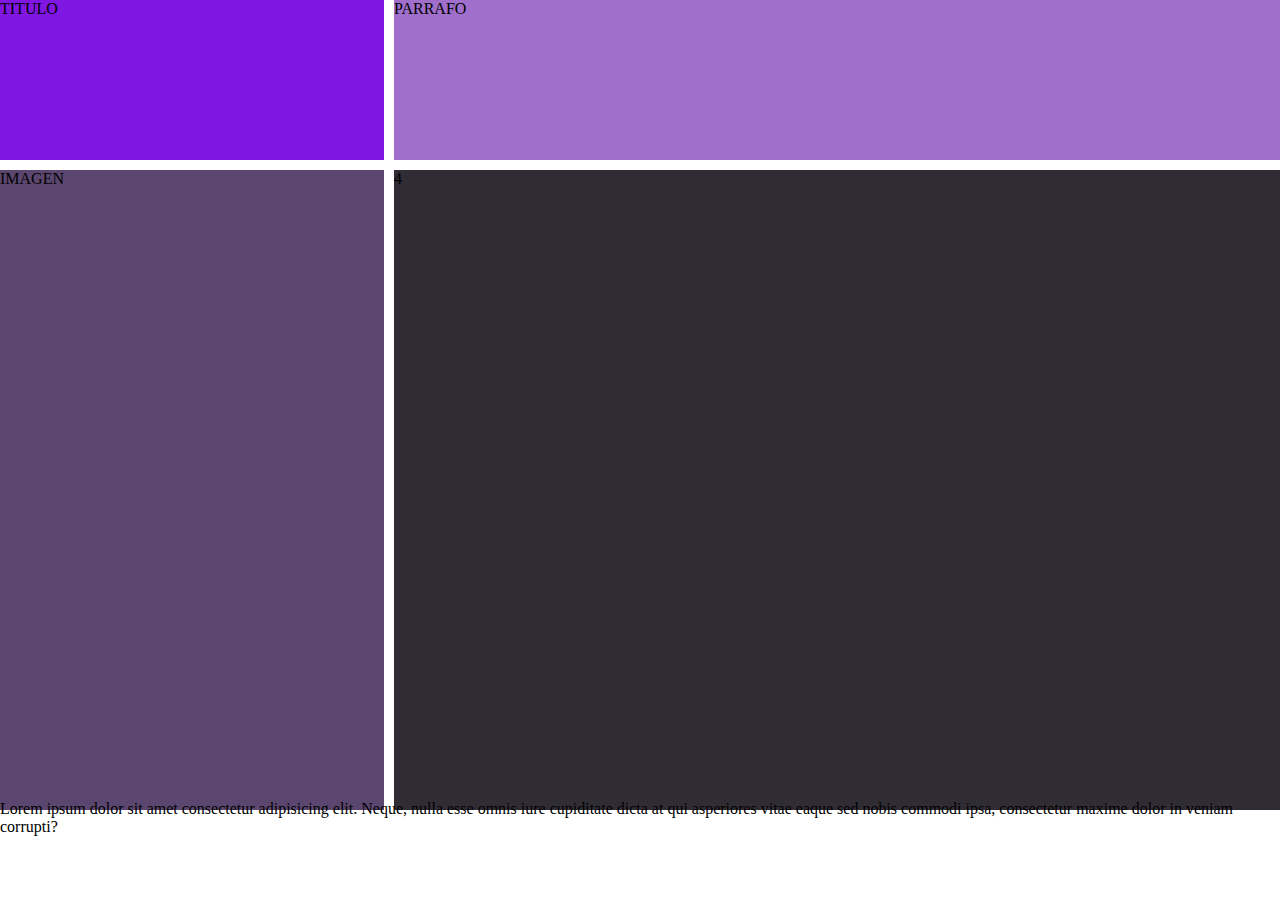
<file: index.html>
<!DOCTYPE html>
<html lang="en">
<head>
    <meta charset="UTF-8">
    <meta http-equiv="X-UA-Compatible" content="IE=edge">
    <meta name="viewport" content="width=device-width, initial-scale=1.0">

    <!-- css -->
    <link rel="stylesheet" href="css/main.css">
    <title>Document</title>
</head>
<body>
    <!-- ejemplo de grid -->
    <div class="padre ">
        <div class="hijoUno">TITULO</div>
        <div class="hijoDos">PARRAFO</div>
        <div class="hijoTres">IMAGEN</div>
        <div class="hijoCuatro">4</div>
    </div>
    <p>Lorem ipsum dolor sit amet consectetur adipisicing elit. Neque, nulla esse omnis iure cupiditate dicta at qui asperiores vitae eaque sed nobis commodi ipsa, consectetur maxime dolor in veniam corrupti?</p>
    
</body>
</html>
</file>
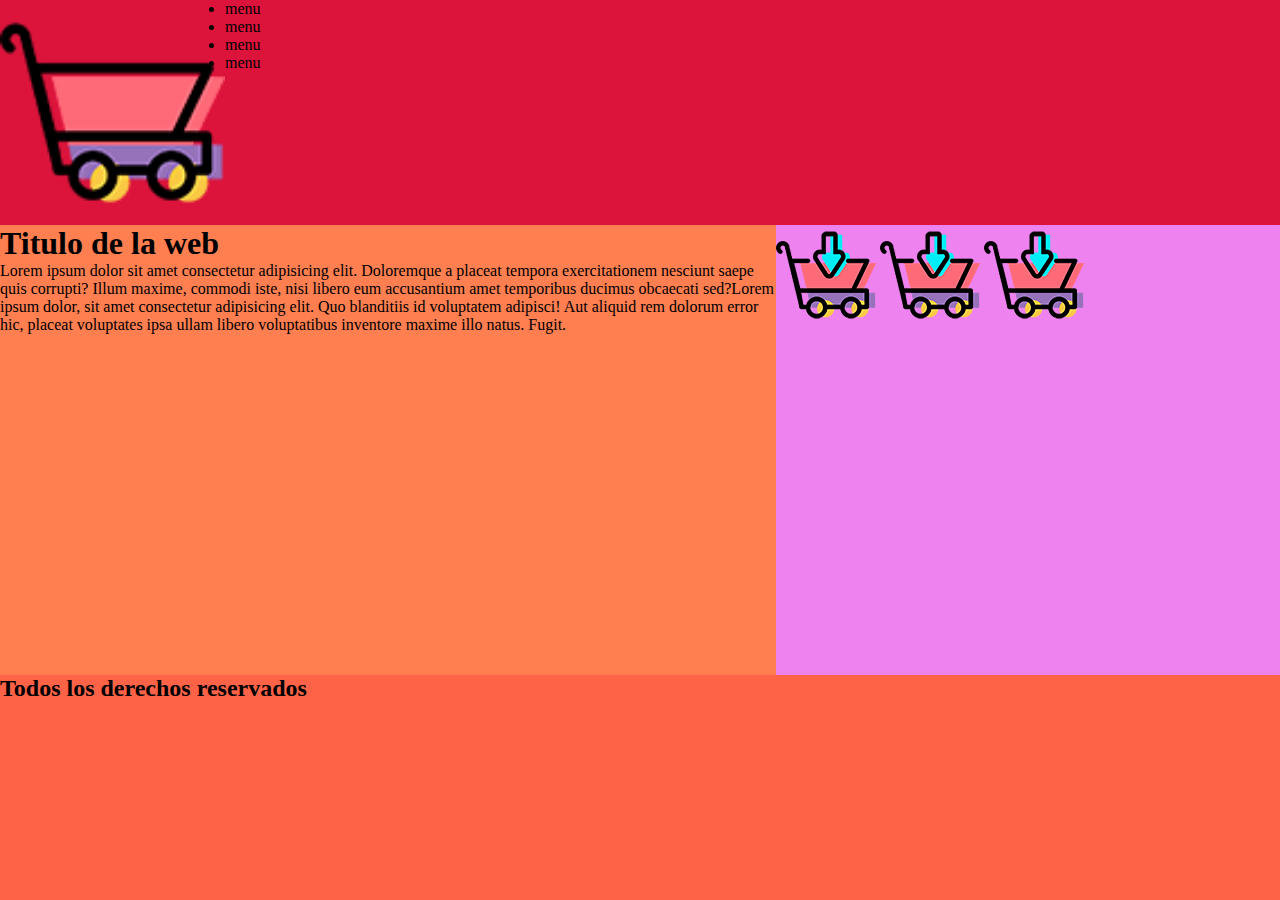
<file: pages/historia.html>
<!DOCTYPE html>
<html lang="en">
<head>
    <meta charset="UTF-8">
    <meta http-equiv="X-UA-Compatible" content="IE=edge">
    <meta name="viewport" content="width=device-width, initial-scale=1.0">

    <!-- css -->
    <link rel="stylesheet" href="../css/main.css">

    <title>Historia</title>
</head>
<body>
    <div class="contenedor">
        <header>
            <img src="../img/carrito.png" alt="logo de la web">
            <nav>
                <ul>
                    <li>menu</li>
                    <li>menu</li>
                    <li>menu</li>
                    <li>menu</li>
                </ul>
            </nav>
        </header>
        <main>
            <h1> Titulo de la web </h1>
            <p> Lorem ipsum dolor sit amet consectetur adipisicing elit. Doloremque a placeat tempora exercitationem nesciunt saepe quis corrupti? Illum maxime, commodi iste, nisi libero eum accusantium amet temporibus ducimus obcaecati sed?Lorem ipsum dolor, sit amet consectetur adipisicing elit. Quo blanditiis id voluptatem adipisci! Aut aliquid rem dolorum error hic, placeat voluptates ipsa ullam libero voluptatibus inventore maxime illo natus. Fugit.</p>
        </main>
        <section>
            <img src="../img/comprar.png" alt="">
            <img src="../img/comprar.png" alt="">
            <img src="../img/comprar.png" alt="">
        </section>

        <footer>
            <h2> Todos los derechos reservados </h2>
        </footer>

    </div>
</body>
</html>
</file>
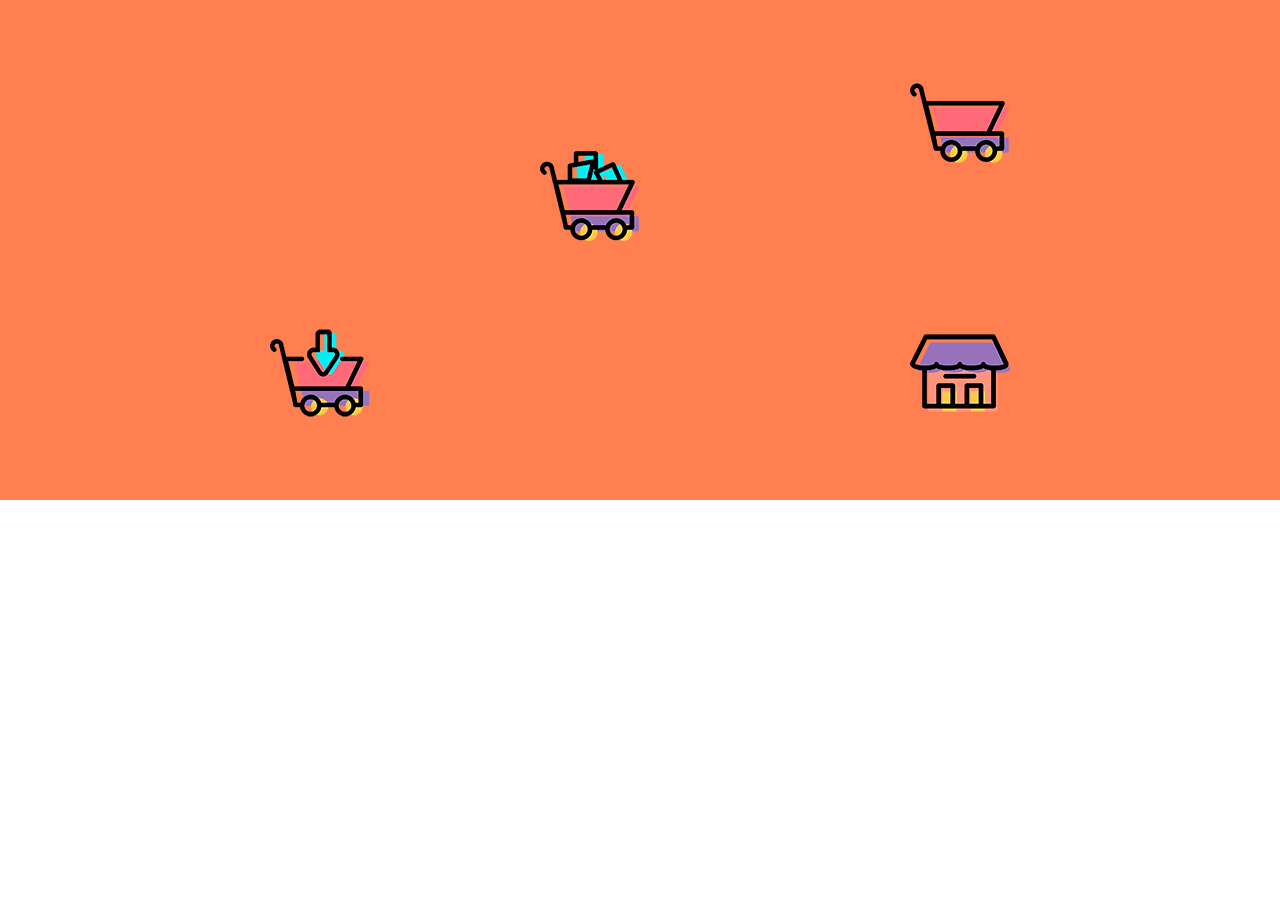
<file: pages/nosotros.html>
<!DOCTYPE html>
<html lang="en">
<head>
    <meta charset="UTF-8">
    <meta http-equiv="X-UA-Compatible" content="IE=edge">
    <meta name="viewport" content="width=device-width, initial-scale=1.0">
    <link rel="stylesheet" href="../css/main.css">
    <title>Document</title>
</head>
<body>
    <div class="ejemplo">
        <div class="imagen-1">
            <img src="../img/agregar.png" alt="">
        </div>
        <div class="imagen-2">
            <img src="../img/carrito.png" alt="">
        </div>
        <div class="imagen-3">
            <img src="../img/comprar.png" alt="">
        </div>
        <div class="imagen-4">
            <img src="../img/recibilo.png" alt="">
        </div>
    </div>

</body>
</html>
</file>
<file: css/main.css>
/* reset */

*{
    margin: 0;
    padding: 0;
    box-sizing: border-box;
}
/* propiedades del padre */

.padre{
    height: 800px;
    display: grid;
    /* propiedad para trabajar columnas y propiedad para trabjar filas */
    grid-template-columns: 30% 70%;
    grid-template-rows: 20% 80%;

    column-gap: 10px;
    row-gap: 10px;
}
/* propiedades de los hijos*/

.hijoUno{
    background-color: rgb(127, 22, 226);
}

.hijoDos{
    background-color: rgb(159, 111, 203);
}

.hijoTres{
    background-color: rgb(91, 70, 111);
}

.hijoCuatro{
    background-color: rgb(48, 44, 52);
}

/*ejemplo dos*/

.ejemplo{
    height: 500px;
    background-color: coral;
    display: grid;
    grid-template-columns: 1fr 1fr;
    grid-template-rows: 1fr 1fr;

    justify-items: center;
    align-items: center;
}

.imagen-1{
    justify-self: end;
    align-self: end;
}

/* ultimo ejemplo */

.contenedor{
    height: 100vh;
    display: grid;
    grid-template-columns: 1fr 1fr 1.3fr ;
    grid-template-rows: 0.5fr 1fr 0.5fr ;

    /* sove para tranjar las areas de mi html*/
    grid-template-areas: 
    "header header header"
    "main main section"
    "footer footer footer"
    
    ;
}
/*propiedades de los hijos */

header{
    background-color: crimson;
    grid-area: header;
    display: flex;
}

main{
    background-color: coral;
    grid-area: main;
}

section{
    background-color: violet;
    grid-area: section;
}

footer{
    background-color: tomato;
    grid-area: footer;
}
</file>
